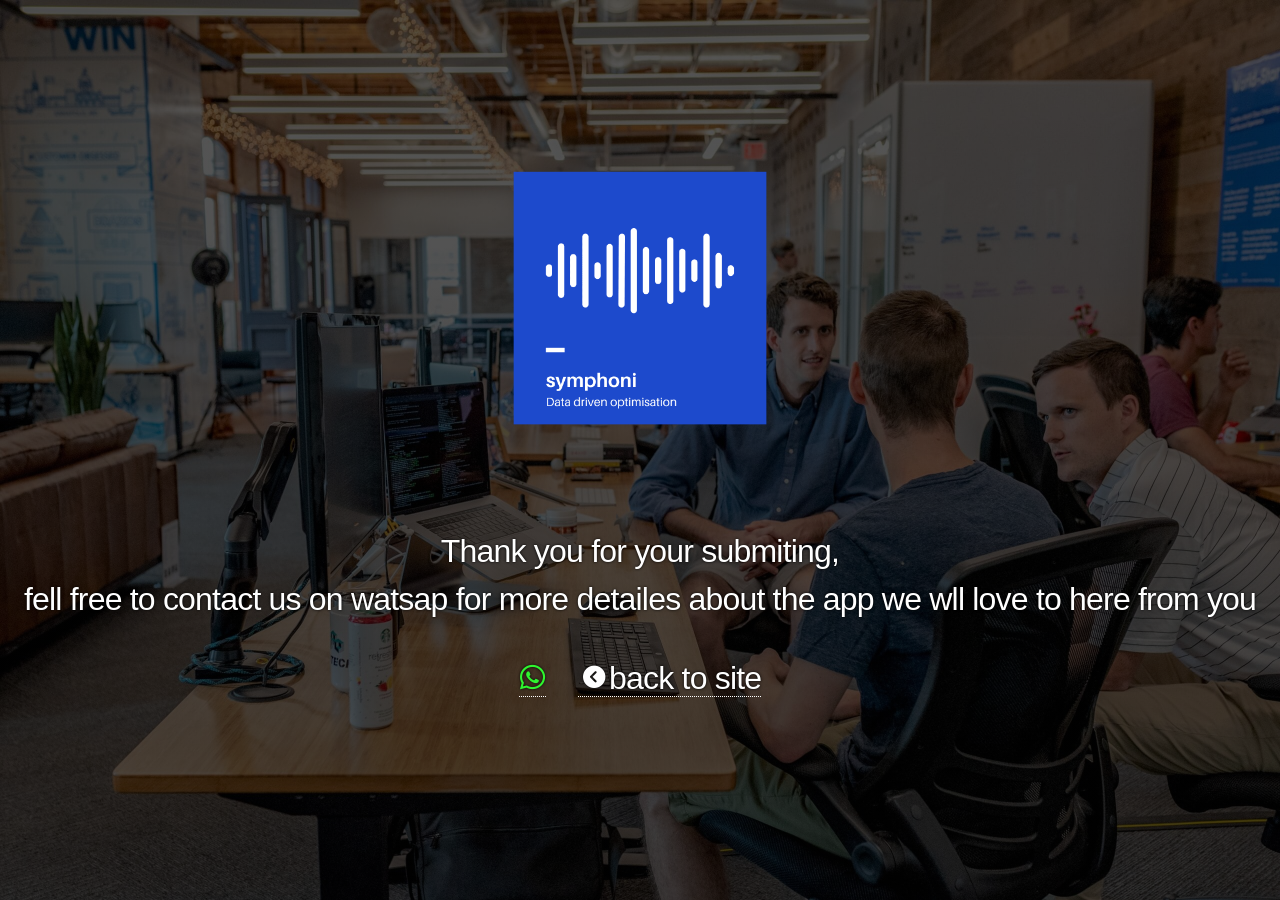
<file: thanks.html>
<!DOCTYPE html>
<html lang="en">
<head>
    <meta charset="UTF-8">
    <meta http-equiv="X-UA-Compatible" content="IE=edge">
    <meta name="viewport" content="width=device-width, initial-scale=1.0">
	<link rel="shortcut icon" href="./images/favicone.jpeg" type="image/x-icon">
    <link rel="stylesheet" href="https://cdnjs.cloudflare.com/ajax/libs/font-awesome/6.2.0/css/all.min.css" integrity="sha512-xh6O/CkQoPOWDdYTDqeRdPCVd1SpvCA9XXcUnZS2FmJNp1coAFzvtCN9BmamE+4aHK8yyUHUSCcJHgXloTyT2A==" crossorigin="anonymous" referrerpolicy="no-referrer" />
    <link rel="stylesheet" href="./assets/css/main.css">
    <link rel="stylesheet" href="./assets/css/wroper.css">
    <title>Document</title>
</head>
<body>
    <div class="mypage">
        <div class="mu">
            <img src="./images/no-bg-logo-img.png" alt="" srcset="">
            <h3>Thank you for your submiting,<br> fell free to contact us on watsap for more detailes about the app we wll love to here from you</h3>
        <div class="oop">
            <h3><a href="https://wa.me/237677606169?text=just went through the symphoni website ill like to learn more" target="_blank"><i class="fa-brands fa-whatsapp "></i></a></h3>
            <h3 class="chev"><a href="./index.html"><i class="fa-solid fa-circle-chevron-left"></i>back to site</a></h3>
        </div>
        </div>
        
    </div>
  

</body>
</html>
</file>
<file: assets/css/wroper.css>
#page-wrapper{
	display: none;
}
#navPanel{
display: none;
}
:root{
	--primary_clr:#1d4acc;
}
body .mypage img{
    margin-top: 5%;
    height: 35%;
    width: 35%;
}
body .mypage{
display: flex;justify-content: center;align-items: center;color: #fff;
}
body .mypage h3{
font-size: 2rem;font-family: Arial, Helvetica, sans-serif;color: #fff;text-shadow:  0 0 3px #000;
}
.oop{
display: flex;gap: 2rem; margin-bottom: 5%;
}


.mypage{
    display: flex;
    justify-content: center;
    align-items: center;
    padding: 2rem;
    width: 100%;
	height: 100vh;
	background: linear-gradient(0deg, rgba(1, 1, 1, 0.7), rgba(0, 0, 0, 0.665)), url(./images/banner-image.jpg);
	background-repeat:no-repeat;
	background-size: cover;
	padding: 12em 0 20em 0;
	text-align: center;
    overflow: hidden;

}
.mypage .mu{
    display: flex;
    flex-direction: column;
    justify-content: center;
    align-items: center;
    gap: 1em;
}
.mypage .mu h3{
    text-align: center;
}
.mypage i{
    color: rgb(47, 245, 47);
    transform: scale(.9);
}
.chev i{
    color: #fff;
    transform: scale(.7);
    }
</file>
<file: assets/css/main.css>
@import url("fontawesome-all.min.css");
@import url("https://fonts.googleapis.com/css?family=Source+Sans+Pro:300,400,300italic,400italic");


:root{
	--primary_clr:#1d4acc;
}
.loader{
display: flex;
justify-content:center;
align-items: center;
flex-direction: column;
height: 100vh;
width: 100vw;
overflow:hidden ;
gap: 2rem;
background-color: var(--primary_clr);
}
.loader h3{
	position: fixed;
	margin-bottom: 7rem;
	color: #fff;
}
.loading{

display: flex;
justify-content:center;
align-items: center;
gap: .4rem;
}

body .loader .loading>span{
display: inline-block;
height: 10px;
width: 8px;
background-color: #fff;
border-bottom-left-radius: 3px;
border-bottom-right-radius: 3px;
border-top-left-radius: 3px;
border-top-right-radius: 3px;
animation: dot 2s infinite;
}
body .loader .loading>span:nth-child(2){
	animation-delay: .3s;
}
body .loader .loading>span:nth-child(3){
	animation-delay: .6s;
}body .loader .loading>span:nth-child(4){
	animation-delay: .9s;
}body .loader .loading>span:nth-child(5){
	animation-delay: 1.2s;
}
@keyframes dot{
	0%{
		height: 10px;
	}
	50%{
		height: 50px;
	}
	100%{
		height: 10px;
	}
}

/*
	Alpha by HTML5 UP
	html5up.net | @ajlkn
	Free for personal and commercial use under the CCA 3.0 license (html5up.net/license)
*/
.mybanner{
	height: 3rem;
	width: 3rem;
	transform:scale(3);
	margin:1em ;

}

i{
	transform:scale(2);
}
/* Reset */

/* Based on meyerweb.com/eric/tools/css/reset (v2.0 | 20110126 | License: public domain) */

	html, body, div, span, applet, object,
	iframe, h1, h2, h3, h4, h5, h6, p, blockquote,
	pre, a, abbr, acronym, address, big, cite,
	code, del, dfn, em, img, ins, kbd, q, s, samp,
	small, strike, strong, sub, sup, tt, var, b,
	u, i, center, dl, dt, dd, ol, ul, li, fieldset,
	form, label, legend, table, caption, tbody,
	tfoot, thead, tr, th, td, article, aside,
	canvas, details, embed, figure, figcaption,
	footer, header, hgroup, menu, nav, output, ruby,
	section, summary, time, mark, audio, video {
		margin: 0;
		padding: 0;
		border: 0;
		font-size: 100%;
		font: inherit;
		vertical-align: baseline;
	}

	article, aside, details, figcaption, figure,
	footer, header, hgroup, menu, nav, section {
		display: block;
	}

	body {
		line-height: 1;
	}

	ol, ul {
		list-style: none;
	}

	blockquote, q {
		quotes: none;
	}

		blockquote:before, blockquote:after, q:before, q:after {
			content: '';
			content: none;
		}

	table {
		border-collapse: collapse;
		border-spacing: 0;
	}

	body {
		-webkit-text-size-adjust: none;
	}

	mark {
		background-color: transparent;
		color: inherit;
	}

	input::-moz-focus-inner {
		border: 0;
		padding: 0;
	}

	input, select, textarea {
		-moz-appearance: none;
		-webkit-appearance: none;
		-ms-appearance: none;
		appearance: none;
	}

/* Basic */

	@-ms-viewport {
		width: device-width;
	}

	body {
		-ms-overflow-style: scrollbar;
	}

	@media screen and (max-width: 480px) {

		html, body {
			min-width: 320px;
		}

		#banner h2{
			display: flex;
			flex-direction: column;
			justify-content: center;
			align-items: center;
			gap:1.5em;
		}

	}

	html {
		box-sizing: border-box;
	}

	*, *:before, *:after {
		box-sizing: inherit;
	}

	body {
		background: #f5f5f5;
	}

	body, input, select, textarea {
		color: #777;
		font-family: "Source Sans Pro", sans-serif;
		font-size: 16pt;
		font-weight: 300;
		line-height: 1.65em;
		letter-spacing: -0.015em;
	}

	a {
		-moz-transition: color 0.2s ease-in-out, border-bottom-color 0.2s ease-in-out;
		-webkit-transition: color 0.2s ease-in-out, border-bottom-color 0.2s ease-in-out;
		-ms-transition: color 0.2s ease-in-out, border-bottom-color 0.2s ease-in-out;
		transition: color 0.2s ease-in-out, border-bottom-color 0.2s ease-in-out;
		border-bottom: dotted 1px;
		color: #e89980;
		text-decoration: none;
	}

		a:hover {
			border-bottom-color: transparent;
		}

	strong, b {
		color: #646464;
		font-weight: 400;
	}

	em, i {
		font-style: italic;
	}

	p {
		margin: 0 0 2em 0;
	}

	h1, h2, h3, h4, h5, h6 {
		color: #646464;
		font-weight: 300;
		line-height: 1em;
		margin: 0 0 0.5em 0;
	}

		h1 a, h2 a, h3 a, h4 a, h5 a, h6 a {
			color: inherit;
			text-decoration: none;
		}

	h2 {
		font-size: 2.25em;
		line-height: 1.5em;
		letter-spacing: -0.035em;
	}

	h3 {
		font-size: 1.75em;
		line-height: 1.5em;
		letter-spacing: -0.025em;
	}

	h4 {
		font-size: 1.1em;
		line-height: 1.5em;
		letter-spacing: 0;
	}

	h5 {
		font-size: 0.9em;
		line-height: 1.5em;
		letter-spacing: 0;
	}

	h6 {
		font-size: 0.7em;
		line-height: 1.5em;
		letter-spacing: 0;
	}

	sub {
		font-size: 0.8em;
		position: relative;
		top: 0.5em;
	}

	sup {
		font-size: 0.8em;
		position: relative;
		top: -0.5em;
	}

	hr {
		border: 0;
		border-bottom: solid 2px #e5e5e5;
		margin: 2em 0;
	}

		hr.major {
			margin: 3em 0;
		}

	blockquote {
		border-left: solid 4px #e5e5e5;
		font-style: italic;
		margin: 0 0 2em 0;
		padding: 0.5em 0 0.5em 2em;
	}

	pre {
		-webkit-overflow-scrolling: touch;
		background: #f8f8f8;
		border-radius: 6px;
		border: solid 1px #e5e5e5;
		font-family: monospace;
		font-size: 0.9em;
		line-height: 1.75em;
		margin: 0 0 2em 0;
		overflow-x: auto;
		padding: 1em 1.5em;
	}

	code {
		background: #f8f8f8;
		border-radius: 6px;
		border: solid 1px #e5e5e5;
		font-family: monospace;
		font-size: 0.9em;
		margin: 0 0.25em;
		padding: 0.25em 0.65em;
	}

	.align-left {
		text-align: left;
	}

	.align-center {
		text-align: center;
	}

	.align-right {
		text-align: right;
	}

/* Row */

	.row {
		display: flex;
		flex-wrap: wrap;
		box-sizing: border-box;
		align-items: stretch;
	}

		.row > * {
			box-sizing: border-box;
		}

		.row.gtr-uniform > * > :last-child {
			margin-bottom: 0;
		}

		.row.aln-left {
			justify-content: flex-start;
		}

		.row.aln-center {
			justify-content: center;
		}

		.row.aln-right {
			justify-content: flex-end;
		}

		.row.aln-top {
			align-items: flex-start;
		}

		.row.aln-middle {
			align-items: center;
		}

		.row.aln-bottom {
			align-items: flex-end;
		}

		.row > .imp {
			order: -1;
		}

		.row > .col-1 {
			width: 8.33333%;
		}

		.row > .off-1 {
			margin-left: 8.33333%;
		}

		.row > .col-2 {
			width: 16.66667%;
		}

		.row > .off-2 {
			margin-left: 16.66667%;
		}

		.row > .col-3 {
			width: 25%;
		}

		.row > .off-3 {
			margin-left: 25%;
		}

		.row > .col-4 {
			width: 33.33333%;
		}

		.row > .off-4 {
			margin-left: 33.33333%;
		}

		.row > .col-5 {
			width: 41.66667%;
		}

		.row > .off-5 {
			margin-left: 41.66667%;
		}

		.row > .col-6 {
			width: 50%;
		}

		.row > .off-6 {
			margin-left: 50%;
		}

		.row > .col-7 {
			width: 58.33333%;
		}

		.row > .off-7 {
			margin-left: 58.33333%;
		}

		.row > .col-8 {
			width: 66.66667%;
		}

		.row > .off-8 {
			margin-left: 66.66667%;
		}

		.row > .col-9 {
			width: 75%;
		}

		.row > .off-9 {
			margin-left: 75%;
		}

		.row > .col-10 {
			width: 83.33333%;
		}

		.row > .off-10 {
			margin-left: 83.33333%;
		}

		.row > .col-11 {
			width: 91.66667%;
		}

		.row > .off-11 {
			margin-left: 91.66667%;
		}

		.row > .col-12 {
			width: 100%;
		}

		.row > .off-12 {
			margin-left: 100%;
		}

		.row.gtr-0 {
			margin-top: 0;
			margin-left: 0em;
		}

			.row.gtr-0 > * {
				padding: 0 0 0 0em;
			}

			.row.gtr-0.gtr-uniform {
				margin-top: 0em;
			}

				.row.gtr-0.gtr-uniform > * {
					padding-top: 0em;
				}

		.row.gtr-25 {
			margin-top: 0;
			margin-left: -0.5em;
		}

			.row.gtr-25 > * {
				padding: 0 0 0 0.5em;
			}

			.row.gtr-25.gtr-uniform {
				margin-top: -0.5em;
			}

				.row.gtr-25.gtr-uniform > * {
					padding-top: 0.5em;
				}

		.row.gtr-50 {
			margin-top: 0;
			margin-left: -1em;
		}

			.row.gtr-50 > * {
				padding: 0 0 0 1em;
			}

			.row.gtr-50.gtr-uniform {
				margin-top: -1em;
			}

				.row.gtr-50.gtr-uniform > * {
					padding-top: 1em;
				}

		.row {
			margin-top: 0;
			margin-left: -2em;
		}

			.row > * {
				padding: 0 0 0 2em;
			}

			.row.gtr-uniform {
				margin-top: -2em;
			}

				.row.gtr-uniform > * {
					padding-top: 2em;
				}

		.row.gtr-150 {
			margin-top: 0;
			margin-left: -3em;
		}

			.row.gtr-150 > * {
				padding: 0 0 0 3em;
			}

			.row.gtr-150.gtr-uniform {
				margin-top: -3em;
			}

				.row.gtr-150.gtr-uniform > * {
					padding-top: 3em;
				}

		.row.gtr-200 {
			margin-top: 0;
			margin-left: -4em;
		}

			.row.gtr-200 > * {
				padding: 0 0 0 4em;
			}

			.row.gtr-200.gtr-uniform {
				margin-top: -4em;
			}

				.row.gtr-200.gtr-uniform > * {
					padding-top: 4em;
				}

		@media screen and (max-width: 1680px) {

			.row {
				display: flex;
				flex-wrap: wrap;
				box-sizing: border-box;
				align-items: stretch;
			}

				.row > * {
					box-sizing: border-box;
				}

				.row.gtr-uniform > * > :last-child {
					margin-bottom: 0;
				}

				.row.aln-left {
					justify-content: flex-start;
				}

				.row.aln-center {
					justify-content: center;
				}

				.row.aln-right {
					justify-content: flex-end;
				}

				.row.aln-top {
					align-items: flex-start;
				}

				.row.aln-middle {
					align-items: center;
				}

				.row.aln-bottom {
					align-items: flex-end;
				}

				.row > .imp-wide {
					order: -1;
				}

				.row > .col-1-wide {
					width: 8.33333%;
				}

				.row > .off-1-wide {
					margin-left: 8.33333%;
				}

				.row > .col-2-wide {
					width: 16.66667%;
				}

				.row > .off-2-wide {
					margin-left: 16.66667%;
				}

				.row > .col-3-wide {
					width: 25%;
				}

				.row > .off-3-wide {
					margin-left: 25%;
				}

				.row > .col-4-wide {
					width: 33.33333%;
				}

				.row > .off-4-wide {
					margin-left: 33.33333%;
				}

				.row > .col-5-wide {
					width: 41.66667%;
				}

				.row > .off-5-wide {
					margin-left: 41.66667%;
				}

				.row > .col-6-wide {
					width: 50%;
				}

				.row > .off-6-wide {
					margin-left: 50%;
				}

				.row > .col-7-wide {
					width: 58.33333%;
				}

				.row > .off-7-wide {
					margin-left: 58.33333%;
				}

				.row > .col-8-wide {
					width: 66.66667%;
				}

				.row > .off-8-wide {
					margin-left: 66.66667%;
				}

				.row > .col-9-wide {
					width: 75%;
				}

				.row > .off-9-wide {
					margin-left: 75%;
				}

				.row > .col-10-wide {
					width: 83.33333%;
				}

				.row > .off-10-wide {
					margin-left: 83.33333%;
				}

				.row > .col-11-wide {
					width: 91.66667%;
				}

				.row > .off-11-wide {
					margin-left: 91.66667%;
				}

				.row > .col-12-wide {
					width: 100%;
				}

				.row > .off-12-wide {
					margin-left: 100%;
				}

				.row.gtr-0 {
					margin-top: 0;
					margin-left: 0em;
				}

					.row.gtr-0 > * {
						padding: 0 0 0 0em;
					}

					.row.gtr-0.gtr-uniform {
						margin-top: 0em;
					}

						.row.gtr-0.gtr-uniform > * {
							padding-top: 0em;
						}

				.row.gtr-25 {
					margin-top: 0;
					margin-left: -0.5em;
				}

					.row.gtr-25 > * {
						padding: 0 0 0 0.5em;
					}

					.row.gtr-25.gtr-uniform {
						margin-top: -0.5em;
					}

						.row.gtr-25.gtr-uniform > * {
							padding-top: 0.5em;
						}

				.row.gtr-50 {
					margin-top: 0;
					margin-left: -1em;
				}

					.row.gtr-50 > * {
						padding: 0 0 0 1em;
					}

					.row.gtr-50.gtr-uniform {
						margin-top: -1em;
					}

						.row.gtr-50.gtr-uniform > * {
							padding-top: 1em;
						}

				.row {
					margin-top: 0;
					margin-left: -2em;
				}

					.row > * {
						padding: 0 0 0 2em;
					}

					.row.gtr-uniform {
						margin-top: -2em;
					}

						.row.gtr-uniform > * {
							padding-top: 2em;
						}

				.row.gtr-150 {
					margin-top: 0;
					margin-left: -3em;
				}

					.row.gtr-150 > * {
						padding: 0 0 0 3em;
					}

					.row.gtr-150.gtr-uniform {
						margin-top: -3em;
					}

						.row.gtr-150.gtr-uniform > * {
							padding-top: 3em;
						}

				.row.gtr-200 {
					margin-top: 0;
					margin-left: -4em;
				}

					.row.gtr-200 > * {
						padding: 0 0 0 4em;
					}

					.row.gtr-200.gtr-uniform {
						margin-top: -4em;
					}

						.row.gtr-200.gtr-uniform > * {
							padding-top: 4em;
						}

		}
		

		@media screen and (max-width: 1280px) {

			.row {
				display: flex;
				flex-wrap: wrap;
				box-sizing: border-box;
				align-items: stretch;
			}

				.row > * {
					box-sizing: border-box;
				}

				.row.gtr-uniform > * > :last-child {
					margin-bottom: 0;
				}

				.row.aln-left {
					justify-content: flex-start;
				}

				.row.aln-center {
					justify-content: center;
				}

				.row.aln-right {
					justify-content: flex-end;
				}

				.row.aln-top {
					align-items: flex-start;
				}

				.row.aln-middle {
					align-items: center;
				}

				.row.aln-bottom {
					align-items: flex-end;
				}

				.row > .imp-normal {
					order: -1;
				}

				.row > .col-1-normal {
					width: 8.33333%;
				}

				.row > .off-1-normal {
					margin-left: 8.33333%;
				}

				.row > .col-2-normal {
					width: 16.66667%;
				}

				.row > .off-2-normal {
					margin-left: 16.66667%;
				}

				.row > .col-3-normal {
					width: 25%;
				}

				.row > .off-3-normal {
					margin-left: 25%;
				}

				.row > .col-4-normal {
					width: 33.33333%;
				}

				.row > .off-4-normal {
					margin-left: 33.33333%;
				}

				.row > .col-5-normal {
					width: 41.66667%;
				}

				.row > .off-5-normal {
					margin-left: 41.66667%;
				}

				.row > .col-6-normal {
					width: 50%;
				}

				.row > .off-6-normal {
					margin-left: 50%;
				}

				.row > .col-7-normal {
					width: 58.33333%;
				}

				.row > .off-7-normal {
					margin-left: 58.33333%;
				}

				.row > .col-8-normal {
					width: 66.66667%;
				}

				.row > .off-8-normal {
					margin-left: 66.66667%;
				}

				.row > .col-9-normal {
					width: 75%;
				}

				.row > .off-9-normal {
					margin-left: 75%;
				}

				.row > .col-10-normal {
					width: 83.33333%;
				}

				.row > .off-10-normal {
					margin-left: 83.33333%;
				}

				.row > .col-11-normal {
					width: 91.66667%;
				}

				.row > .off-11-normal {
					margin-left: 91.66667%;
				}

				.row > .col-12-normal {
					width: 100%;
				}

				.row > .off-12-normal {
					margin-left: 100%;
				}

				.row.gtr-0 {
					margin-top: 0;
					margin-left: 0em;
				}

					.row.gtr-0 > * {
						padding: 0 0 0 0em;
					}

					.row.gtr-0.gtr-uniform {
						margin-top: 0em;
					}

						.row.gtr-0.gtr-uniform > * {
							padding-top: 0em;
						}

				.row.gtr-25 {
					margin-top: 0;
					margin-left: -0.5em;
				}

					.row.gtr-25 > * {
						padding: 0 0 0 0.5em;
					}

					.row.gtr-25.gtr-uniform {
						margin-top: -0.5em;
					}

						.row.gtr-25.gtr-uniform > * {
							padding-top: 0.5em;
						}

				.row.gtr-50 {
					margin-top: 0;
					margin-left: -1em;
				}

					.row.gtr-50 > * {
						padding: 0 0 0 1em;
					}

					.row.gtr-50.gtr-uniform {
						margin-top: -1em;
					}

						.row.gtr-50.gtr-uniform > * {
							padding-top: 1em;
						}

				.row {
					margin-top: 0;
					margin-left: -2em;
				}

					.row > * {
						padding: 0 0 0 2em;
					}

					.row.gtr-uniform {
						margin-top: -2em;
					}

						.row.gtr-uniform > * {
							padding-top: 2em;
						}

				.row.gtr-150 {
					margin-top: 0;
					margin-left: -3em;
				}

					.row.gtr-150 > * {
						padding: 0 0 0 3em;
					}

					.row.gtr-150.gtr-uniform {
						margin-top: -3em;
					}

						.row.gtr-150.gtr-uniform > * {
							padding-top: 3em;
						}

				.row.gtr-200 {
					margin-top: 0;
					margin-left: -4em;
				}

					.row.gtr-200 > * {
						padding: 0 0 0 4em;
					}

					.row.gtr-200.gtr-uniform {
						margin-top: -4em;
					}

						.row.gtr-200.gtr-uniform > * {
							padding-top: 4em;
						}

		}

		@media screen and (max-width: 980px) {

			.row {
				display: flex;
				flex-wrap: wrap;
				box-sizing: border-box;
				align-items: stretch;
			}

				.row > * {
					box-sizing: border-box;
				}

				.row.gtr-uniform > * > :last-child {
					margin-bottom: 0;
				}

				.row.aln-left {
					justify-content: flex-start;
				}

				.row.aln-center {
					justify-content: center;
				}

				.row.aln-right {
					justify-content: flex-end;
				}

				.row.aln-top {
					align-items: flex-start;
				}

				.row.aln-middle {
					align-items: center;
				}

				.row.aln-bottom {
					align-items: flex-end;
				}

				.row > .imp-narrow {
					order: -1;
				}

				.row > .col-1-narrow {
					width: 8.33333%;
				}

				.row > .off-1-narrow {
					margin-left: 8.33333%;
				}

				.row > .col-2-narrow {
					width: 16.66667%;
				}

				.row > .off-2-narrow {
					margin-left: 16.66667%;
				}

				.row > .col-3-narrow {
					width: 25%;
				}

				.row > .off-3-narrow {
					margin-left: 25%;
				}

				.row > .col-4-narrow {
					width: 33.33333%;
				}

				.row > .off-4-narrow {
					margin-left: 33.33333%;
				}

				.row > .col-5-narrow {
					width: 41.66667%;
				}

				.row > .off-5-narrow {
					margin-left: 41.66667%;
				}

				.row > .col-6-narrow {
					width: 50%;
				}

				.row > .off-6-narrow {
					margin-left: 50%;
				}

				.row > .col-7-narrow {
					width: 58.33333%;
				}

				.row > .off-7-narrow {
					margin-left: 58.33333%;
				}

				.row > .col-8-narrow {
					width: 66.66667%;
				}

				.row > .off-8-narrow {
					margin-left: 66.66667%;
				}

				.row > .col-9-narrow {
					width: 75%;
				}

				.row > .off-9-narrow {
					margin-left: 75%;
				}

				.row > .col-10-narrow {
					width: 83.33333%;
				}

				.row > .off-10-narrow {
					margin-left: 83.33333%;
				}

				.row > .col-11-narrow {
					width: 91.66667%;
				}

				.row > .off-11-narrow {
					margin-left: 91.66667%;
				}

				.row > .col-12-narrow {
					width: 100%;
				}

				.row > .off-12-narrow {
					margin-left: 100%;
				}

				.row.gtr-0 {
					margin-top: 0;
					margin-left: 0em;
				}

					.row.gtr-0 > * {
						padding: 0 0 0 0em;
					}

					.row.gtr-0.gtr-uniform {
						margin-top: 0em;
					}

						.row.gtr-0.gtr-uniform > * {
							padding-top: 0em;
						}

				.row.gtr-25 {
					margin-top: 0;
					margin-left: -0.5em;
				}

					.row.gtr-25 > * {
						padding: 0 0 0 0.5em;
					}

					.row.gtr-25.gtr-uniform {
						margin-top: -0.5em;
					}

						.row.gtr-25.gtr-uniform > * {
							padding-top: 0.5em;
						}

				.row.gtr-50 {
					margin-top: 0;
					margin-left: -1em;
				}

					.row.gtr-50 > * {
						padding: 0 0 0 1em;
					}

					.row.gtr-50.gtr-uniform {
						margin-top: -1em;
					}

						.row.gtr-50.gtr-uniform > * {
							padding-top: 1em;
						}

				.row {
					margin-top: 0;
					margin-left: -2em;
				}

					.row > * {
						padding: 0 0 0 2em;
					}

					.row.gtr-uniform {
						margin-top: -2em;
					}

						.row.gtr-uniform > * {
							padding-top: 2em;
						}

				.row.gtr-150 {
					margin-top: 0;
					margin-left: -3em;
				}

					.row.gtr-150 > * {
						padding: 0 0 0 3em;
					}

					.row.gtr-150.gtr-uniform {
						margin-top: -3em;
					}

						.row.gtr-150.gtr-uniform > * {
							padding-top: 3em;
						}

				.row.gtr-200 {
					margin-top: 0;
					margin-left: -4em;
				}

					.row.gtr-200 > * {
						padding: 0 0 0 4em;
					}

					.row.gtr-200.gtr-uniform {
						margin-top: -4em;
					}

						.row.gtr-200.gtr-uniform > * {
							padding-top: 4em;
						}

		}

		@media screen and (max-width: 840px) {

			.row {
				display: flex;
				flex-wrap: wrap;
				box-sizing: border-box;
				align-items: stretch;
			}

				.row > * {
					box-sizing: border-box;
				}

				.row.gtr-uniform > * > :last-child {
					margin-bottom: 0;
				}

				.row.aln-left {
					justify-content: flex-start;
				}

				.row.aln-center {
					justify-content: center;
				}

				.row.aln-right {
					justify-content: flex-end;
				}

				.row.aln-top {
					align-items: flex-start;
				}

				.row.aln-middle {
					align-items: center;
				}

				.row.aln-bottom {
					align-items: flex-end;
				}

				.row > .imp-narrower {
					order: -1;
				}

				.row > .col-1-narrower {
					width: 8.33333%;
				}

				.row > .off-1-narrower {
					margin-left: 8.33333%;
				}

				.row > .col-2-narrower {
					width: 16.66667%;
				}

				.row > .off-2-narrower {
					margin-left: 16.66667%;
				}

				.row > .col-3-narrower {
					width: 25%;
				}

				.row > .off-3-narrower {
					margin-left: 25%;
				}

				.row > .col-4-narrower {
					width: 33.33333%;
				}

				.row > .off-4-narrower {
					margin-left: 33.33333%;
				}

				.row > .col-5-narrower {
					width: 41.66667%;
				}

				.row > .off-5-narrower {
					margin-left: 41.66667%;
				}

				.row > .col-6-narrower {
					width: 50%;
				}

				.row > .off-6-narrower {
					margin-left: 50%;
				}

				.row > .col-7-narrower {
					width: 58.33333%;
				}

				.row > .off-7-narrower {
					margin-left: 58.33333%;
				}

				.row > .col-8-narrower {
					width: 66.66667%;
				}

				.row > .off-8-narrower {
					margin-left: 66.66667%;
				}

				.row > .col-9-narrower {
					width: 75%;
				}

				.row > .off-9-narrower {
					margin-left: 75%;
				}

				.row > .col-10-narrower {
					width: 83.33333%;
				}

				.row > .off-10-narrower {
					margin-left: 83.33333%;
				}

				.row > .col-11-narrower {
					width: 91.66667%;
				}

				.row > .off-11-narrower {
					margin-left: 91.66667%;
				}

				.row > .col-12-narrower {
					width: 100%;
				}

				.row > .off-12-narrower {
					margin-left: 100%;
				}

				.row.gtr-0 {
					margin-top: 0;
					margin-left: 0em;
				}

					.row.gtr-0 > * {
						padding: 0 0 0 0em;
					}

					.row.gtr-0.gtr-uniform {
						margin-top: 0em;
					}

						.row.gtr-0.gtr-uniform > * {
							padding-top: 0em;
						}

				.row.gtr-25 {
					margin-top: 0;
					margin-left: -0.5em;
				}

					.row.gtr-25 > * {
						padding: 0 0 0 0.5em;
					}

					.row.gtr-25.gtr-uniform {
						margin-top: -0.5em;
					}

						.row.gtr-25.gtr-uniform > * {
							padding-top: 0.5em;
						}

				.row.gtr-50 {
					margin-top: 0;
					margin-left: -1em;
				}

					.row.gtr-50 > * {
						padding: 0 0 0 1em;
					}

					.row.gtr-50.gtr-uniform {
						margin-top: -1em;
					}

						.row.gtr-50.gtr-uniform > * {
							padding-top: 1em;
						}

				.row {
					margin-top: 0;
					margin-left: -2em;
				}

					.row > * {
						padding: 0 0 0 2em;
					}

					.row.gtr-uniform {
						margin-top: -2em;
					}

						.row.gtr-uniform > * {
							padding-top: 2em;
						}

				.row.gtr-150 {
					margin-top: 0;
					margin-left: -3em;
				}

					.row.gtr-150 > * {
						padding: 0 0 0 3em;
					}

					.row.gtr-150.gtr-uniform {
						margin-top: -3em;
					}

						.row.gtr-150.gtr-uniform > * {
							padding-top: 3em;
						}

				.row.gtr-200 {
					margin-top: 0;
					margin-left: -4em;
				}

					.row.gtr-200 > * {
						padding: 0 0 0 4em;
					}

					.row.gtr-200.gtr-uniform {
						margin-top: -4em;
					}

						.row.gtr-200.gtr-uniform > * {
							padding-top: 4em;
						}

		}

		@media screen and (max-width: 736px) {

			.row {
				display: flex;
				flex-wrap: wrap;
				box-sizing: border-box;
				align-items: stretch;
			}

				.row > * {
					box-sizing: border-box;
				}

				.row.gtr-uniform > * > :last-child {
					margin-bottom: 0;
				}

				.row.aln-left {
					justify-content: flex-start;
				}

				.row.aln-center {
					justify-content: center;
				}

				.row.aln-right {
					justify-content: flex-end;
				}

				.row.aln-top {
					align-items: flex-start;
				}

				.row.aln-middle {
					align-items: center;
				}

				.row.aln-bottom {
					align-items: flex-end;
				}

				.row > .imp-mobile {
					order: -1;
				}

				.row > .col-1-mobile {
					width: 8.33333%;
				}

				.row > .off-1-mobile {
					margin-left: 8.33333%;
				}

				.row > .col-2-mobile {
					width: 16.66667%;
				}

				.row > .off-2-mobile {
					margin-left: 16.66667%;
				}

				.row > .col-3-mobile {
					width: 25%;
				}

				.row > .off-3-mobile {
					margin-left: 25%;
				}

				.row > .col-4-mobile {
					width: 33.33333%;
				}

				.row > .off-4-mobile {
					margin-left: 33.33333%;
				}

				.row > .col-5-mobile {
					width: 41.66667%;
				}

				.row > .off-5-mobile {
					margin-left: 41.66667%;
				}

				.row > .col-6-mobile {
					width: 50%;
				}

				.row > .off-6-mobile {
					margin-left: 50%;
				}

				.row > .col-7-mobile {
					width: 58.33333%;
				}

				.row > .off-7-mobile {
					margin-left: 58.33333%;
				}

				.row > .col-8-mobile {
					width: 66.66667%;
				}

				.row > .off-8-mobile {
					margin-left: 66.66667%;
				}

				.row > .col-9-mobile {
					width: 75%;
				}

				.row > .off-9-mobile {
					margin-left: 75%;
				}

				.row > .col-10-mobile {
					width: 83.33333%;
				}

				.row > .off-10-mobile {
					margin-left: 83.33333%;
				}

				.row > .col-11-mobile {
					width: 91.66667%;
				}

				.row > .off-11-mobile {
					margin-left: 91.66667%;
				}

				.row > .col-12-mobile {
					width: 100%;
				}

				.row > .off-12-mobile {
					margin-left: 100%;
				}

				.row.gtr-0 {
					margin-top: 0;
					margin-left: 0em;
				}

					.row.gtr-0 > * {
						padding: 0 0 0 0em;
					}

					.row.gtr-0.gtr-uniform {
						margin-top: 0em;
					}

						.row.gtr-0.gtr-uniform > * {
							padding-top: 0em;
						}

				.row.gtr-25 {
					margin-top: 0;
					margin-left: -0.5em;
				}

					.row.gtr-25 > * {
						padding: 0 0 0 0.5em;
					}

					.row.gtr-25.gtr-uniform {
						margin-top: -0.5em;
					}

						.row.gtr-25.gtr-uniform > * {
							padding-top: 0.5em;
						}

				.row.gtr-50 {
					margin-top: 0;
					margin-left: -1em;
				}

					.row.gtr-50 > * {
						padding: 0 0 0 1em;
					}

					.row.gtr-50.gtr-uniform {
						margin-top: -1em;
					}

						.row.gtr-50.gtr-uniform > * {
							padding-top: 1em;
						}

				.row {
					margin-top: 0;
					margin-left: -2em;
				}

					.row > * {
						padding: 0 0 0 2em;
					}

					.row.gtr-uniform {
						margin-top: -2em;
					}

						.row.gtr-uniform > * {
							padding-top: 2em;
						}

				.row.gtr-150 {
					margin-top: 0;
					margin-left: -3em;
				}

					.row.gtr-150 > * {
						padding: 0 0 0 3em;
					}

					.row.gtr-150.gtr-uniform {
						margin-top: -3em;
					}

						.row.gtr-150.gtr-uniform > * {
							padding-top: 3em;
						}

				.row.gtr-200 {
					margin-top: 0;
					margin-left: -4em;
				}

					.row.gtr-200 > * {
						padding: 0 0 0 4em;
					}

					.row.gtr-200.gtr-uniform {
						margin-top: -4em;
					}

						.row.gtr-200.gtr-uniform > * {
							padding-top: 4em;
						}

		}

		@media screen and (max-width: 480px) {

			.row {
				display: flex;
				flex-wrap: wrap;
				box-sizing: border-box;
				align-items: stretch;
			}

				.row > * {
					box-sizing: border-box;
				}

				.row.gtr-uniform > * > :last-child {
					margin-bottom: 0;
				}

				.row.aln-left {
					justify-content: flex-start;
				}

				.row.aln-center {
					justify-content: center;
				}

				.row.aln-right {
					justify-content: flex-end;
				}

				.row.aln-top {
					align-items: flex-start;
				}

				.row.aln-middle {
					align-items: center;
				}

				.row.aln-bottom {
					align-items: flex-end;
				}

				.row > .imp-mobilep {
					order: -1;
				}

				.row > .col-1-mobilep {
					width: 8.33333%;
				}

				.row > .off-1-mobilep {
					margin-left: 8.33333%;
				}

				.row > .col-2-mobilep {
					width: 16.66667%;
				}

				.row > .off-2-mobilep {
					margin-left: 16.66667%;
				}

				.row > .col-3-mobilep {
					width: 25%;
				}

				.row > .off-3-mobilep {
					margin-left: 25%;
				}

				.row > .col-4-mobilep {
					width: 33.33333%;
				}

				.row > .off-4-mobilep {
					margin-left: 33.33333%;
				}

				.row > .col-5-mobilep {
					width: 41.66667%;
				}

				.row > .off-5-mobilep {
					margin-left: 41.66667%;
				}

				.row > .col-6-mobilep {
					width: 50%;
				}

				.row > .off-6-mobilep {
					margin-left: 50%;
				}

				.row > .col-7-mobilep {
					width: 58.33333%;
				}

				.row > .off-7-mobilep {
					margin-left: 58.33333%;
				}

				.row > .col-8-mobilep {
					width: 66.66667%;
				}

				.row > .off-8-mobilep {
					margin-left: 66.66667%;
				}

				.row > .col-9-mobilep {
					width: 75%;
				}

				.row > .off-9-mobilep {
					margin-left: 75%;
				}

				.row > .col-10-mobilep {
					width: 83.33333%;
				}

				.row > .off-10-mobilep {
					margin-left: 83.33333%;
				}

				.row > .col-11-mobilep {
					width: 91.66667%;
				}

				.row > .off-11-mobilep {
					margin-left: 91.66667%;
				}

				.row > .col-12-mobilep {
					width: 100%;
				}

				.row > .off-12-mobilep {
					margin-left: 100%;
				}

				.row.gtr-0 {
					margin-top: 0;
					margin-left: 0em;
				}

					.row.gtr-0 > * {
						padding: 0 0 0 0em;
					}

					.row.gtr-0.gtr-uniform {
						margin-top: 0em;
					}

						.row.gtr-0.gtr-uniform > * {
							padding-top: 0em;
						}

				.row.gtr-25 {
					margin-top: 0;
					margin-left: -0.5em;
				}

					.row.gtr-25 > * {
						padding: 0 0 0 0.5em;
					}

					.row.gtr-25.gtr-uniform {
						margin-top: -0.5em;
					}

						.row.gtr-25.gtr-uniform > * {
							padding-top: 0.5em;
						}

				.row.gtr-50 {
					margin-top: 0;
					margin-left: -1em;
				}

					.row.gtr-50 > * {
						padding: 0 0 0 1em;
					}

					.row.gtr-50.gtr-uniform {
						margin-top: -1em;
					}

						.row.gtr-50.gtr-uniform > * {
							padding-top: 1em;
						}

				.row {
					margin-top: 0;
					margin-left: -2em;
				}

					.row > * {
						padding: 0 0 0 2em;
					}

					.row.gtr-uniform {
						margin-top: -2em;
					}

						.row.gtr-uniform > * {
							padding-top: 2em;
						}

				.row.gtr-150 {
					margin-top: 0;
					margin-left: -3em;
				}

					.row.gtr-150 > * {
						padding: 0 0 0 3em;
					}

					.row.gtr-150.gtr-uniform {
						margin-top: -3em;
					}

						.row.gtr-150.gtr-uniform > * {
							padding-top: 3em;
						}

				.row.gtr-200 {
					margin-top: 0;
					margin-left: -4em;
				}

					.row.gtr-200 > * {
						padding: 0 0 0 4em;
					}

					.row.gtr-200.gtr-uniform {
						margin-top: -4em;
					}

						.row.gtr-200.gtr-uniform > * {
							padding-top: 4em;
						}

		}

/* Container */

	.container {
		margin: 0 auto;
		max-width: calc(100% - 5em);
		width: 60em;
	}

		.container.xsmall {
			width: 15em;
		}

		.container.small {
			width: 30em;
		}

		.container.medium {
			width: 45em;
		}

		.container.large {
			width: 75em;
		}

		.container.xlarge {
			width: 90em;
		}

		.container.max {
			width: 100%;
		}

		@media screen and (max-width: 840px) {

			.container {
				width: 100% !important;
			}

		}

		@media screen and (max-width: 736px) {

			.container {
				max-width: 100%;
			}

		}

/* Section/Article */

	section.special, article.special {
		text-align: center;
	}

	header p {
		color: #999;
		position: relative;
		margin: 0 0 1.5em 0;
		font-style: italic;
	}

	header h2 + p {
		font-size: 1.25em;
		margin-top: -1em;
		line-height: 1.5em;
	}

	header h3 + p {
		font-size: 1.1em;
		margin-top: -0.85em;
		line-height: 1.5em;
	}

	header h4 + p,
	header h5 + p,
	header h6 + p {
		font-size: 0.8em;
		margin-top: -0.5em;
		line-height: 1.5em;
	}

	header.major {
		padding: 1em 0;
		text-align: center;
	}

		header.major h2 {
			margin: 0;
		}

		header.major p {
			display: inline-block;
			border-top: solid 2px #e5e5e5;
			color: #777;
			margin: 1.5em 0 0 0;
			padding: 1.5em 0 0 0;
			font-style: normal;
		}

/* Form */

	form {
		margin: 0 0 2em 0;
	}

	label {
		color: #646464;
		display: block;
		font-size: 0.9em;
		font-weight: 300;
		margin: 0 0 1em 0;
	}

	input[type="text"],
	input[type="password"],
	input[type="email"],
	select,
	textarea {
		-moz-appearance: none;
		-webkit-appearance: none;
		-ms-appearance: none;
		appearance: none;
		background-color: #f8f8f8;
		border-radius: 6px;
		border: solid 1px #e5e5e5;
		color: inherit;
		display: block;
		outline: 0;
		padding: 0 1em;
		text-decoration: none;
		width: 100%;
	}

		input[type="text"]:invalid,
		input[type="password"]:invalid,
		input[type="email"]:invalid,
		select:invalid,
		textarea:invalid {
			box-shadow: none;
		}

		input[type="text"]:focus,
		input[type="password"]:focus,
		input[type="email"]:focus,
		select:focus,
		textarea:focus {
			border-color: #e89980;
			box-shadow: 0 0 0 2px #e89980;
		}

	select {
		background-image: url("data:image/svg+xml;charset=utf8,%3Csvg xmlns='http://www.w3.org/2000/svg' width='40' height='40' preserveAspectRatio='none' viewBox='0 0 40 40'%3E%3Cpath d='M9.4,12.3l10.4,10.4l10.4-10.4c0.2-0.2,0.5-0.4,0.9-0.4c0.3,0,0.6,0.1,0.9,0.4l3.3,3.3c0.2,0.2,0.4,0.5,0.4,0.9 c0,0.4-0.1,0.6-0.4,0.9L20.7,31.9c-0.2,0.2-0.5,0.4-0.9,0.4c-0.3,0-0.6-0.1-0.9-0.4L4.3,17.3c-0.2-0.2-0.4-0.5-0.4-0.9 c0-0.4,0.1-0.6,0.4-0.9l3.3-3.3c0.2-0.2,0.5-0.4,0.9-0.4S9.1,12.1,9.4,12.3z' fill='%23e5e5e5' /%3E%3C/svg%3E");
		background-size: 1.25em;
		background-repeat: no-repeat;
		background-position: calc(100% - 1em) center;
		height: 3em;
		padding-right: 3em;
		text-overflow: ellipsis;
	}

		select option {
			color: #777;
			background-color: #f5f5f5;
		}

		select:focus::-ms-value {
			background-color: transparent;
		}

		select::-ms-expand {
			display: none;
		}

	input[type="text"],
	input[type="password"],
	input[type="email"],
	select {
		height: 3em;
	}

	textarea {
		padding: 0.75em 1em;
	}

	input[type="checkbox"],
	input[type="radio"] {
		-moz-appearance: none;
		-webkit-appearance: none;
		-ms-appearance: none;
		appearance: none;
		display: block;
		float: left;
		margin-right: -2em;
		opacity: 0;
		width: 1em;
		z-index: -1;
	}

		input[type="checkbox"] + label,
		input[type="radio"] + label {
			text-decoration: none;
			color: #777;
			cursor: pointer;
			display: inline-block;
			font-size: 1em;
			font-weight: 300;
			padding-left: 2.55em;
			padding-right: 0.75em;
			position: relative;
		}

			input[type="checkbox"] + label:before,
			input[type="radio"] + label:before {
				-moz-osx-font-smoothing: grayscale;
				-webkit-font-smoothing: antialiased;
				display: inline-block;
				font-style: normal;
				font-variant: normal;
				text-rendering: auto;
				line-height: 1;
				text-transform: none !important;
				font-family: 'Font Awesome 5 Free';
				font-weight: 900;
			}

			input[type="checkbox"] + label:before,
			input[type="radio"] + label:before {
				background: #f8f8f8;
				border-radius: 6px;
				border: solid 1px #e5e5e5;
				content: '';
				display: inline-block;
				font-size: 0.8em;
				height: 2.25em;
				left: 0;
				line-height: 2.25em;
				position: absolute;
				text-align: center;
				top: 0;
				width: 2.25em;
			}

		input[type="checkbox"]:checked + label:before,
		input[type="radio"]:checked + label:before {
			background: #666;
			border-color: #666;
			color: #ffffff;
			content: '\f00c';
		}

		input[type="checkbox"]:focus + label:before,
		input[type="radio"]:focus + label:before {
			border-color: #e89980;
			box-shadow: 0 0 0 1px #e89980;
		}

	input[type="checkbox"] + label:before {
		border-radius: 6px;
	}

	input[type="radio"] + label:before {
		border-radius: 100%;
	}

	::-webkit-input-placeholder {
		color: #999 !important;
		opacity: 1.0;
	}

	:-moz-placeholder {
		color: #999 !important;
		opacity: 1.0;
	}

	::-moz-placeholder {
		color: #999 !important;
		opacity: 1.0;
	}

	:-ms-input-placeholder {
		color: #999 !important;
		opacity: 1.0;
	}

/* Box */

	.box {
		background: #fff;
		border-radius: 6px;
		box-shadow: 0 2px 0 0 #e5e5e5;
		margin: 0 0 2em 0;
		padding: 3em;
	}

		.box > :last-child {
			margin-bottom: 0;
		}

		.box.alt {
			background: none !important;
			border-radius: 0 !important;
			box-shadow: none !important;
			margin: 0 0 2em 0;
			padding: 0 !important;
		}

		.box.features .features-row {
			border-top: solid 2px #e5e5e5;
			position: relative;
		}

			.box.features .features-row:after {
				clear: both;
				content: '';
				display: block;
			}

			.box.features .features-row section {
				float: left;
				padding: 3em;
				width: 50%;
			}

				.box.features .features-row section :last-child {
					margin-bottom: 0;
				}

				.box.features .features-row section:nth-child(2n) {
					padding-right: 0;
				}

					.box.features .features-row section:nth-child(2n):before {
						background: #e5e5e5;
						content: '';
						display: block;
						height: 100%;
						margin-left: -3em;
						position: absolute;
						top: 0;
						width: 2px;
					}

				.box.features .features-row section:nth-child(2n-1) {
					padding-left: 0;
				}

			.box.features .features-row:first-child {
				border-top: 0;
			}

				.box.features .features-row:first-child section {
					padding-top: 0;
				}

			.box.features .features-row:last-child {
				padding-bottom: 0;
			}

				.box.features .features-row:last-child section {
					padding-bottom: 0;
				}

		.box.special {
			text-align: center;
		}

		.box .image.featured {
			border-radius: 0;
			display: block;
			margin: 3em 0 3em -3em;
			position: relative;
			width: calc(100% + 6em);
		}

			.box .image.featured img {
				border-radius: 0;
				display: block;
				width: 100%;
			}

			.box .image.featured:first-child {
				border-radius: 6px 6px 0 0;
				margin-bottom: 3em;
				margin-top: -3em;
			}

				.box .image.featured:first-child img {
					border-radius: 6px 6px 0 0;
				}

			.box .image.featured:last-child {
				border-radius: 0 0 6px 6px;
				margin-bottom: -3em;
				margin-top: 3em;
			}

				.box .image.featured:last-child img {
					border-radius: 0 0 6px 6px;
				}

/* Icon */

	.icon {
		text-decoration: none;
		border-bottom: none;
		position: relative;
	}

		.icon:before {
			-moz-osx-font-smoothing: grayscale;
			-webkit-font-smoothing: antialiased;
			display: inline-block;
			font-style: normal;
			font-variant: normal;
			text-rendering: auto;
			line-height: 1;
			text-transform: none !important;
			font-family: 'Font Awesome 5 Free';
			font-weight: 400;
		}

		.icon > .label {
			display: none;
		}

		.icon:before {
			line-height: inherit;
		}

		.icon.solid:before {
			font-weight: 900;
		}

		.icon.brands:before {
			font-family: 'Font Awesome 5 Brands';
		}

		.icon.major {
			background: #666;
			border-radius: 100%;
			color: #ffffff;
			cursor: default;
			display: inline-block;
			height: 5.5em;
			line-height: 5.5em;
			margin: 0 0 2em 0;
			width: 5.5em;
		}

			.icon.major:before {
				font-size: 2.5em;
			}

			.icon.major.accent1 {
				background: #666;
				color: #ffffff;
			}

			.icon.major.accent2 {
				background: #e89980;
				color: #ffffff;
			}

			.icon.major.accent3 {
				background: #7fcdb8;
				color: #ffffff;
			}

			.icon.major.accent4 {
				background: #90b0ba;
				color: #ffffff;
			}

			.icon.major.accent5 {
				background: #e5cb95;
				color: #ffffff;
			}

/* Image */

	.image {
		border-radius: 6px;
		border: 0;
		display: inline-block;
		position: relative;
	}

		.image img {
			border-radius: 6px;
			display: block;
		}

		.image.left {
			float: left;
			padding: 0 1.5em 1em 0;
			top: 0.25em;
		}

		.image.right {
			float: right;
			padding: 0 0 1em 1.5em;
			top: 0.25em;
		}

		.image.fit {
			display: block;
			margin: 0 0 2em 0;
			width: 100%;
		}

			.image.fit img {
				display: block;
				width: 100%;
			}

/* List */

	ol {
		list-style: decimal;
		margin: 0 0 2em 0;
		padding-left: 1.25em;
	}

		ol li {
			padding-left: 0.25em;
		}

	ul {
		list-style: disc;
		margin: 0 0 2em 0;
		padding-left: 1em;
	}

		ul li {
			padding-left: 0.5em;
		}

		ul.alt {
			list-style: none;
			padding-left: 0;
		}

			ul.alt li {
				border-top: solid 1px #e5e5e5;
				padding: 0.5em 0;
			}

				ul.alt li:first-child {
					border-top: 0;
					padding-top: 0;
				}

		ul.icons {
			cursor: default;
			list-style: none;
			padding-left: 0;
		}

			ul.icons li {
				display: inline-block;
				padding: 0 1.25em 0 0;
			}

				ul.icons li:last-child {
					padding-right: 0;
				}

				ul.icons li .icon {
					color: inherit;
				}

					ul.icons li .icon:before {
						font-size: 1.75em;
					}

	dl {
		margin: 0 0 2em 0;
	}

/* Actions */

	ul.actions {
		display: -moz-flex;
		display: -webkit-flex;
		display: -ms-flex;
		display: flex;
		cursor: default;
		list-style: none;
		margin-left: -1em;
		padding-left: 0;
	}

		ul.actions li {
			padding: 0 0 0 1em;
			vertical-align: middle;
		}

		ul.actions.special {
			-moz-justify-content: center;
			-webkit-justify-content: center;
			-ms-justify-content: center;
			justify-content: center;
			width: 100%;
			margin-left: 0;
		}

			ul.actions.special li:first-child {
				padding-left: 0;
			}

		ul.actions.stacked {
			-moz-flex-direction: column;
			-webkit-flex-direction: column;
			-ms-flex-direction: column;
			flex-direction: column;
			margin-left: 0;
		}

			ul.actions.stacked li {
				padding: 1.3em 0 0 0;
			}

				ul.actions.stacked li:first-child {
					padding-top: 0;
				}

		ul.actions.fit {
			width: calc(100% + 1em);
		}

			ul.actions.fit li {
				-moz-flex-grow: 1;
				-webkit-flex-grow: 1;
				-ms-flex-grow: 1;
				flex-grow: 1;
				-moz-flex-shrink: 1;
				-webkit-flex-shrink: 1;
				-ms-flex-shrink: 1;
				flex-shrink: 1;
				width: 100%;
			}

				ul.actions.fit li > * {
					width: 100%;
				}

			ul.actions.fit.stacked {
				width: 100%;
			}

		@media screen and (max-width: 480px) {

			ul.actions:not(.fixed) {
				-moz-flex-direction: column;
				-webkit-flex-direction: column;
				-ms-flex-direction: column;
				flex-direction: column;
				margin-left: 0;
				width: 100% !important;
			}

				ul.actions:not(.fixed) li {
					-moz-flex-grow: 1;
					-webkit-flex-grow: 1;
					-ms-flex-grow: 1;
					flex-grow: 1;
					-moz-flex-shrink: 1;
					-webkit-flex-shrink: 1;
					-ms-flex-shrink: 1;
					flex-shrink: 1;
					padding: 1em 0 0 0;
					text-align: center;
					width: 100%;
				}

					ul.actions:not(.fixed) li > * {
						width: 100%;
					}

					ul.actions:not(.fixed) li:first-child {
						padding-top: 0;
					}

					ul.actions:not(.fixed) li input[type="submit"],
					ul.actions:not(.fixed) li input[type="reset"],
					ul.actions:not(.fixed) li input[type="button"],
					ul.actions:not(.fixed) li button,
					ul.actions:not(.fixed) li .button {
						width: 100%;
					}

						ul.actions:not(.fixed) li input[type="submit"].icon:before,
						ul.actions:not(.fixed) li input[type="reset"].icon:before,
						ul.actions:not(.fixed) li input[type="button"].icon:before,
						ul.actions:not(.fixed) li button.icon:before,
						ul.actions:not(.fixed) li .button.icon:before {
							margin-left: -0.5em;
						}

		}

/* Table */

	.table-wrapper {
		-webkit-overflow-scrolling: touch;
		overflow-x: auto;
	}

	table {
		margin: 0 0 2em 0;
		width: 100%;
	}

		table tbody tr {
			border: solid 1px #e5e5e5;
			border-left: 0;
			border-right: 0;
		}

			table tbody tr:nth-child(2n + 1) {
				background-color: #f8f8f8;
			}

		table td {
			padding: 0.75em 0.75em;
		}

		table th {
			color: #646464;
			font-size: 0.9em;
			font-weight: 300;
			padding: 0 0.75em 0.75em 0.75em;
			text-align: left;
		}

		table thead {
			border-bottom: solid 2px #e5e5e5;
		}

		table tfoot {
			border-top: solid 2px #e5e5e5;
		}

		table.alt {
			border-collapse: separate;
		}

			table.alt tbody tr td {
				border: solid 1px #e5e5e5;
				border-left-width: 0;
				border-top-width: 0;
			}

				table.alt tbody tr td:first-child {
					border-left-width: 1px;
				}

			table.alt tbody tr:first-child td {
				border-top-width: 1px;
			}

			table.alt thead {
				border-bottom: 0;
			}

			table.alt tfoot {
				border-top: 0;
			}

/* Button */

	input[type="submit"],
	input[type="reset"],
	input[type="button"],
	.button {
		-moz-appearance: none;
		-webkit-appearance: none;
		-ms-appearance: none;
		appearance: none;
		-moz-transition: background-color 0.2s ease-in-out, color 0.2s ease-in-out;
		-webkit-transition: background-color 0.2s ease-in-out, color 0.2s ease-in-out;
		-ms-transition: background-color 0.2s ease-in-out, color 0.2s ease-in-out;
		transition: background-color 0.2s ease-in-out, color 0.2s ease-in-out;
		background-color: #666;
		border-radius: 6px;
		border: 0;
		color: #ffffff;
		cursor: pointer;
		display: inline-block;
		font-weight: 400;
		height: 3em;
		line-height: 3em;
		padding: 0 2em;
		text-align: center;
		text-decoration: none;
		white-space: nowrap;
	}

		input[type="submit"]:hover,
		input[type="reset"]:hover,
		input[type="button"]:hover,
		.button:hover {
			background-color: #737373;
		}

		input[type="submit"]:active,
		input[type="reset"]:active,
		input[type="button"]:active,
		.button:active {
			background-color: #595959;
		}

		input[type="submit"].icon,
		input[type="reset"].icon,
		input[type="button"].icon,
		.button.icon {
			padding-left: 1.35em;
		}

			input[type="submit"].icon:before,
			input[type="reset"].icon:before,
			input[type="button"].icon:before,
			.button.icon:before {
				margin-right: 0.5em;
			}

		input[type="submit"].fit,
		input[type="reset"].fit,
		input[type="button"].fit,
		.button.fit {
			width: 100%;
		}

		input[type="submit"].small,
		input[type="reset"].small,
		input[type="button"].small,
		.button.small {
			font-size: 0.8em;
			height: 2.7em;
			line-height: 2.7em;
		}

		input[type="submit"].large,
		input[type="reset"].large,
		input[type="button"].large,
		.button.large {
			font-size: 1.25em;
			height: 2.7em;
			line-height: 2.7em;
		}

		input[type="submit"].alt,
		input[type="reset"].alt,
		input[type="button"].alt,
		.button.alt {
			background-color: transparent;
			box-shadow: inset 0 0 0 2px #e5e5e5;
			color: #777;
		}

			input[type="submit"].alt:hover,
			input[type="reset"].alt:hover,
			input[type="button"].alt:hover,
			.button.alt:hover {
				background-color: #f8f8f8;
			}

			input[type="submit"].alt:active,
			input[type="reset"].alt:active,
			input[type="button"].alt:active,
			.button.alt:active {
				background-color: #f0f0f0;
			}

			input[type="submit"].alt.icon:before,
			input[type="reset"].alt.icon:before,
			input[type="button"].alt.icon:before,
			.button.alt.icon:before {
				color: #999;
			}

		input[type="submit"].primary,
		input[type="reset"].primary,
		input[type="button"].primary,
		.button.primary {
			background-color: #e89980;
			color: #ffffff !important;
		}

			input[type="submit"].primary:hover,
			input[type="reset"].primary:hover,
			input[type="button"].primary:hover,
			.button.primary:hover {
				background-color: #ecaa96;
			}

			input[type="submit"].primary:active,
			input[type="reset"].primary:active,
			input[type="button"].primary:active,
			.button.primary:active {
				background-color: #e4886a;
			}

		input[type="submit"].disabled, input[type="submit"]:disabled,
		input[type="reset"].disabled,
		input[type="reset"]:disabled,
		input[type="button"].disabled,
		input[type="button"]:disabled,
		.button.disabled,
		.button:disabled {
			background-color: #777 !important;
			box-shadow: inset 0 -0.15em 0 0 rgba(0, 0, 0, 0.15);
			color: #f5f5f5 !important;
			cursor: default;
			opacity: 0.25;
		}

/* Header */

	#page-wrapper {
		padding-top: 3em;
	}

	body.landing #page-wrapper {
		padding-top: 0;
	}

	@-moz-keyframes reveal-header {
		0% {
			top: -5em;
		}

		100% {
			top: 0;
		}
	}

	@-webkit-keyframes reveal-header {
		0% {
			top: -5em;
		}

		100% {
			top: 0;
		}
	}

	@-ms-keyframes reveal-header {
		0% {
			top: -5em;
		}

		100% {
			top: 0;
		}
	}

	@keyframes reveal-header {
		0% {
			top: -5em;
		}

		100% {
			top: 0;
		}
	}

	#header {
		background: #444;
		color: #bbb;
		cursor: default;
		height: 3.25em;
		left: 0;
		line-height: 3.25em;
		position: fixed;
		top: 0;
		width: 100%;
		z-index: 10000;
	}

		#header h1 {
			color: inherit;
			height: inherit;
			left: 1.25em;
			line-height: inherit;
			margin: 0;
			padding: 0;
			position: absolute;
			top: 0;
		}

			#header h1 a {
				color: #fff;
				font-weight: 400;
				border: 0;
			}

		#header nav {
			height: inherit;
			line-height: inherit;
			position: absolute;
			right: 0.75em;
			top: 0;
			vertical-align: middle;
		}

			#header nav > ul {
				list-style: none;
				margin: 0;
				padding-left: 0;
			}

				#header nav > ul > li {
					display: inline-block;
					padding-left: 0;
				}

					#header nav > ul > li > ul {
						display: none;
					}

					#header nav > ul > li a {
						display: inline-block;
						height: 2em;
						line-height: 1.95em;
						padding: 0 1em;
						border-radius: 6px;
					}

					#header nav > ul > li a:not(.button) {
						color: #fff;
						display: inline-block;
						text-decoration: none;
						border: 0;
					}

						#header nav > ul > li a:not(.button).icon:before {
							color: #999;
							margin-right: 0.5em;
						}

					#header nav > ul > li:first-child {
						margin-left: 0;
					}

					#header nav > ul > li.active a:not(.button) {
						background-color: rgba(153, 153, 153, 0.25);
					}

					#header nav > ul > li .button {
						margin: 0 0 0 0.5em;
						position: relative;
					}

		#header input[type="submit"],
		#header input[type="reset"],
		#header input[type="button"],
		#header .button {
			background-color: transparent;
			box-shadow: inset 0 0 0 2px #999;
			color: #fff;
		}

			#header input[type="submit"]:hover,
			#header input[type="reset"]:hover,
			#header input[type="button"]:hover,
			#header .button:hover {
				background-color: rgba(153, 153, 153, 0.25);
			}

			#header input[type="submit"]:active,
			#header input[type="reset"]:active,
			#header input[type="button"]:active,
			#header .button:active {
				background-color: rgba(153, 153, 153, 0.5);
			}

		#header .container {
			position: relative;
		}

			#header .container h1 {
				left: 0;
			}

			#header .container nav {
				right: 0;
			}

		#header.reveal {
			-moz-animation: reveal-header 0.5s;
			-webkit-animation: reveal-header 0.5s;
			-ms-animation: reveal-header 0.5s;
			animation: reveal-header 0.5s;
		}

		#header.alt {
			-moz-animation: none;
			-webkit-animation: none;
			-ms-animation: none;
			animation: none;
			background: none;
			color: rgba(255, 255, 255, 0.75);
			position: absolute;
		}

			#header.alt nav > ul > li a:not(.button).icon:before {
				color: rgba(255, 255, 255, 0.75);
			}

			#header.alt nav > ul > li.active a:not(.button) {
				background-color: rgba(255, 255, 255, 0.2);
			}

			#header.alt input[type="submit"],
			#header.alt input[type="reset"],
			#header.alt input[type="button"],
			#header.alt .button {
				box-shadow: inset 0 0 0 2px rgba(255, 255, 255, 0.5);
			}

				#header.alt input[type="submit"]:hover,
				#header.alt input[type="reset"]:hover,
				#header.alt input[type="button"]:hover,
				#header.alt .button:hover {
					background-color: rgba(255, 255, 255, 0.1);
				}

				#header.alt input[type="submit"]:active,
				#header.alt input[type="reset"]:active,
				#header.alt input[type="button"]:active,
				#header.alt .button:active {
					background-color: rgba(255, 255, 255, 0.2);
				}

	.dropotron {
		background: #fff;
		border-radius: 6px;
		box-shadow: 0 2px 0 0 rgba(0, 0, 0, 0.065), inset 0 -1px 0 0 #fff, inset 0 0 0 1px rgba(229, 229, 229, 0.5);
		list-style: none;
		margin: calc(-0.5em + 1px) 0 0 1px;
		padding: 0.5em 0;
		width: 11em;
	}

		.dropotron li {
			padding: 0;
		}

			.dropotron li a, .dropotron li span {
				-moz-transition: none;
				-webkit-transition: none;
				-ms-transition: none;
				transition: none;
				border: 0;
				border-top: solid 1px #f2f2f2;
				color: inherit;
				display: block;
				padding: 0.15em 1em;
			}

			.dropotron li:first-child > a, .dropotron li:first-child > span {
				border-top: 0;
			}

			.dropotron li.active > a, .dropotron li.active > span, .dropotron li:hover > a, .dropotron li:hover > span {
				background: #e89980;
				color: #ffffff;
			}

		.dropotron.level-0 {
			font-size: 0.9em;
			margin: 1em 0 0 0;
		}

			.dropotron.level-0:before {
				-moz-transform: rotate(45deg);
				-webkit-transform: rotate(45deg);
				-ms-transform: rotate(45deg);
				transform: rotate(45deg);
				background: #fff;
				border: solid 1px rgba(229, 229, 229, 0.5);
				border-bottom: 0;
				border-right: 0;
				box-shadow: -0.25em -0.125em 0.125em 0 rgba(0, 0, 0, 0.015);
				content: '';
				display: block;
				height: 0.75em;
				position: absolute;
				right: 1.25em;
				top: -0.375em;
				width: 0.75em;
				z-index: 0;
			}

/* Banner */

	#banner {
	width: 100%;
	height: 100vh;
	background: linear-gradient(0deg, rgba(1, 1, 1, 0.7), rgba(0, 0, 0, 0.665)), url(./images/banner-image.jpg);
	background-repeat:no-repeat;
	background-size: cover;
	color: #fff;
	padding: 12em 0 20em 0;
	text-align: center;
	}

		#banner :last-child {
			margin-bottom: 0;
		}

		#banner h2, #banner h3, #banner h4, #banner h5, #banner h6 {
			color: #fff;
		}

		#banner h2 {
			font-size: 3.5em;
			line-height: 1em;
			margin: 0 0 0.5em 0;
			padding: 0;
			margin-bottom: 1.5em;
		}

		#banner p {
			font-size: 1.25em;
			margin-bottom: 1.75em;
		}

		#banner input[type="submit"],
		#banner input[type="reset"],
		#banner input[type="button"],
		#banner .button {
			background-color: transparent;
			box-shadow: inset 0 0 0 2px rgba(255, 255, 255, 0.5);
			color: #fff;
			min-width: 12em;
		}

			#banner input[type="submit"]:hover,
			#banner input[type="reset"]:hover,
			#banner input[type="button"]:hover,
			#banner .button:hover {
				background-color: rgba(255, 255, 255, 0.1);
			}

			#banner input[type="submit"]:active,
			#banner input[type="reset"]:active,
			#banner input[type="button"]:active,
			#banner .button:active {
				background-color: rgba(255, 255, 255, 0.2);
			}

			#banner input[type="submit"].primary,
			#banner input[type="reset"].primary,
			#banner input[type="button"].primary,
			#banner .button.primary {
				background: #fff;
				color: #666 !important;
			}

/* Main */

	#main {
		padding: 4em 0;
	}

		#main > header {
			text-align: center;
			margin: 0 0 3em 0;
		}

			#main > header h2 {
				font-size: 2.75em;
				margin: 0;
			}

			#main > header p {
				border-top: solid 2px #e5e5e5;
				color: #777;
				display: inline-block;
				font-style: normal;
				margin: 1em 0 0 0;
				padding: 1em 0 1.25em 0;
			}

	body.landing #main {
		margin-top: -14em;
	}

/* Footer */

	#footer {
		background: #f0f0f0;
		padding: 4em 0 6em 0;
		text-align: center;
	}

		#footer .icons a {
			-moz-transition: opacity 0.2s ease-in-out;
			-webkit-transition: opacity 0.2s ease-in-out;
			-ms-transition: opacity 0.2s ease-in-out;
			transition: opacity 0.2s ease-in-out;
			opacity: 0.35;
		}

			#footer .icons a:hover {
				opacity: 0.75;
			}

		#footer .copyright {
			color: #999;
			font-size: 0.9em;
			line-height: 1em;
			margin: 2em 0 0 0;
			padding: 0;
			text-align: center;
		}

			#footer .copyright a {
				color: inherit;
			}

			#footer .copyright li {
				border-left: solid 1px #dddddd;
				display: inline-block;
				list-style: none;
				margin-left: 1em;
				padding-left: 1em;
			}

				#footer .copyright li:first-child {
					border-left: 0;
					margin-left: 0;
					padding-left: 0;
				}

/* CTA */

	#cta {
		background: #1d4acc;
		color: #f9e6df;
		padding: 3.5em 0 4em 0;
		text-align: center;
	}

		#cta h2, #cta h3, #cta h4, #cta h5, #cta h6 {
			color: inherit;
		}

		#cta form {
			margin: 0 auto;
			max-width: 100%;
			width: 25em;
		}

		#cta input[type="submit"],
		#cta input[type="reset"],
		#cta input[type="button"],
		#cta .button {
			box-shadow: none;
			background: #fff;
			color: #1d4acc;
		}

		#cta input[type="text"],
		#cta input[type="password"],
		#cta input[type="email"],
		#cta select,
		#cta textarea {
			color: #ffffff;
			background: rgba(255, 255, 255, 0.15);
			border: 0;
		}

			#cta input[type="text"]:focus,
			#cta input[type="password"]:focus,
			#cta input[type="email"]:focus,
			#cta select:focus,
			#cta textarea:focus {
				box-shadow: inset 0 0 0 2px #fff;
			}

		#cta ::-webkit-input-placeholder {
			color: rgba(255, 255, 255, 0.75) !important;
		}

		#cta :-moz-placeholder {
			color: rgba(255, 255, 255, 0.75) !important;
		}

		#cta ::-moz-placeholder {
			color: rgba(255, 255, 255, 0.75) !important;
		}

		#cta :-ms-input-placeholder {
			color: rgba(255, 255, 255, 0.75) !important;
		}

		#cta .formerize-placeholder {
			color: rgba(255, 255, 255, 0.75) !important;
		}

/* Wide */

	@media screen and (max-width: 1680px) {

		/* Basic */

			body, input, select, textarea {
				font-size: 13pt;
			}

		/* Banner */

			#banner {
				padding: 10em 0 18em 0;
			}

	}

/* Normal */

	@media screen and (max-width: 1280px) {

		/* Basic */

			body, input, select, textarea {
				font-size: 11pt;
			}

		/* Header */

			.dropotron.level-0 {
				font-size: 1em;
			}

		/* Banner */

			#banner {
				background-attachment: scroll;
			}

				#banner h2 {
					font-size: 3.5em;
				}

	}

/* Narrow */

	@media screen and (max-width: 980px) {

		/* Basic */

			body, input, select, textarea {
				font-size: 11pt;
			}

	}

/* Narrower */

	#navPanel, #navButton {
		display: none;
	}

	@media screen and (max-width: 840px) {

		/* Basic */

			html, body {
				overflow-x: hidden;
			}

			body, input, select, textarea {
				font-size: 11pt;
			}

			h2 br, h3 br, h4 br, h5 br, h6 br {
				display: none;
			}

		/* Section/Article */

			header br {
				display: none;
			}

			header.major {
				padding: 0 4em;
			}

		/* Box */

			.box {
				padding: 3em 2em;
			}

				.box.features > section {
					padding: 3em 2em;
				}

				.box .image.featured {
					margin-left: -2em;
					width: calc(100% + 4em);
				}

					.box .image.featured:first-child {
						margin-bottom: 3em;
						margin-top: -3em;
					}

					.box .image.featured:last-child {
						margin-bottom: -3em;
						margin-top: 3em;
					}

		/* Header */

			#page-wrapper {
				padding-top: 0;
			}

			#header {
				display: none;
			}

		/* Banner */

		/* Nav */

			#page-wrapper {
				-moz-backface-visibility: hidden;
				-webkit-backface-visibility: hidden;
				-ms-backface-visibility: hidden;
				backface-visibility: hidden;
				-moz-transition: -moz-transform 0.5s ease;
				-webkit-transition: -webkit-transform 0.5s ease;
				-ms-transition: -ms-transform 0.5s ease;
				transition: transform 0.5s ease;
				padding-bottom: 1px;
			}

			#navButton {
				-moz-backface-visibility: hidden;
				-webkit-backface-visibility: hidden;
				-ms-backface-visibility: hidden;
				backface-visibility: hidden;
				-moz-transition: -moz-transform 0.5s ease;
				-webkit-transition: -webkit-transform 0.5s ease;
				-ms-transition: -ms-transform 0.5s ease;
				transition: transform 0.5s ease;
				display: block;
				height: 44px;
				left: 0;
				position: fixed;
				top: 0;
				width: 100%;
				z-index: 10001;
			}

				#navButton .toggle {
					text-decoration: none;
					height: 100%;
					left: 0;
					position: absolute;
					top: 0;
					width: 100%;
					border: 0;
					outline: 0;
				}

					#navButton .toggle:before {
						-moz-osx-font-smoothing: grayscale;
						-webkit-font-smoothing: antialiased;
						display: inline-block;
						font-style: normal;
						font-variant: normal;
						text-rendering: auto;
						line-height: 1;
						text-transform: none !important;
						font-family: 'Font Awesome 5 Free';
						font-weight: 900;
					}

					#navButton .toggle:before {
						background: rgba(192, 192, 192, 0.75);
						border-radius: 6px;
						color: #fff;
						content: '\f0c9';
						display: block;
						font-size: 16px;
						height: 2.25em;
						left: 0.5em;
						line-height: 2.25em;
						position: absolute;
						text-align: center;
						top: 0.5em;
						width: 3.5em;
					}

			#navPanel {
				-moz-backface-visibility: hidden;
				-webkit-backface-visibility: hidden;
				-ms-backface-visibility: hidden;
				backface-visibility: hidden;
				-moz-transform: translateX(-275px);
				-webkit-transform: translateX(-275px);
				-ms-transform: translateX(-275px);
				transform: translateX(-275px);
				-moz-transition: -moz-transform 0.5s ease;
				-webkit-transition: -webkit-transform 0.5s ease;
				-ms-transition: -ms-transform 0.5s ease;
				transition: transform 0.5s ease;
				display: block;
				height: 100%;
				left: 0;
				overflow-y: auto;
				position: fixed;
				top: 0;
				width: 275px;
				z-index: 10002;
				background: #2b2b2b;
				color: #bbb;
			}

				#navPanel .link {
					border-bottom: 0;
					border-top: solid 1px rgba(255, 255, 255, 0.05);
					color: #bbb;
					display: block;
					height: 44px;
					line-height: 44px;
					padding: 0 1em 0 1em;
					text-decoration: none;
				}

					#navPanel .link:first-child {
						border-top: 0;
					}

					#navPanel .link.depth-0 {
						color: #fff;
					}

					#navPanel .link .indent-1 {
						display: inline-block;
						width: 1em;
					}

					#navPanel .link .indent-2 {
						display: inline-block;
						width: 2em;
					}

					#navPanel .link .indent-3 {
						display: inline-block;
						width: 3em;
					}

					#navPanel .link .indent-4 {
						display: inline-block;
						width: 4em;
					}

					#navPanel .link .indent-5 {
						display: inline-block;
						width: 5em;
					}

			body.navPanel-visible #page-wrapper {
				-moz-transform: translateX(275px);
				-webkit-transform: translateX(275px);
				-ms-transform: translateX(275px);
				transform: translateX(275px);
			}

			body.navPanel-visible #navButton {
				-moz-transform: translateX(275px);
				-webkit-transform: translateX(275px);
				-ms-transform: translateX(275px);
				transform: translateX(275px);
			}

			body.navPanel-visible #navPanel {
				-moz-transform: translateX(0);
				-webkit-transform: translateX(0);
				-ms-transform: translateX(0);
				transform: translateX(0);
			}

	}

/* Mobile */

	@media screen and (max-width: 736px) {

		/* Basic */

			body, input, select, textarea {
				font-size: 11pt;
			}

			h2 {
				font-size: 1.75em;
				line-height: 1.35em;
				letter-spacing: -0.025em;
			}

			h3 {
				font-size: 1.5em;
			}

			h4 {
				font-size: 1em;
			}

		/* Section/Article */

			header.major {
				padding: 1em;
			}

				header.major h2, header.major p {
					padding-left: 0.5em;
					padding-right: 0.5em;
				}

		/* Box */

			.box {
				margin: 1em;
				overflow-x: hidden;
				padding: 2em 2em !important;
			}

				.box.features .features-row {
					border-top: 0;
					padding: 0;
				}

					.box.features .features-row section {
						border: 0;
						border-top: solid 1px #e5e5e5 !important;
						float: none;
						margin: 2em 0 0 0 !important;
						padding: 2em 0 0 0 !important;
						width: 100%;
					}

					.box.features .features-row:first-child section:first-child {
						border-top: 0 !important;
						margin-top: 0 !important;
						padding-top: 0 !important;
					}

				.box .image.featured {
					margin-left: -2em;
					width: calc(100% + 4em);
				}

					.box .image.featured:first-child {
						margin-bottom: 2em;
						margin-top: -2em;
					}

					.box .image.featured:last-child {
						margin-bottom: -2em;
						margin-top: 2em;
					}

		/* Banner */

			#banner {
				padding: 4em 0;
			}

				#banner h2 {
					font-size: 2.25em;
				}

				#banner p {
					font-size: 1.25em;
				}

		/* Main */

			#main {
				padding: 4em 0 0 0;
			}

				#main > header {
					margin: 0 2em 1.5em 2em;
				}

					#main > header h2 {
						font-size: 2em;
					}

					#main > header p {
						font-size: 1em;
						padding-bottom: 1em;
					}

			body.landing #main {
				padding: 0;
				margin-top: 0;
			}

		/* Footer */

			#footer {
				padding: 4em 0;
			}

				#footer .copyright li {
					border-left: 0;
					display: block;
					line-height: 2em;
					margin-left: 0;
					padding-left: 0;
				}

	}

/* Mobile (Portrait) */

	@media screen and (max-width: 480px) {

		/* Basic */

			html, body {
				min-width: 320px;
			}

			body, input, select, textarea {
				font-size: 11pt;
			}

		/* Section/Article */

			header.major {
				padding: 0;
			}

		/* List */

			ul.actions {
				margin: 0 0 2em 0;
			}

				ul.actions li {
					display: block;
					padding: 1em 0 0 0;
					text-align: center;
					width: 100%;
				}

					ul.actions li:first-child {
						padding-top: 0;
					}

					ul.actions li > * {
						width: 100%;
						margin: 0 !important;
					}

						ul.actions li > *.icon:before {
							margin-left: -2em;
						}

				ul.actions.small li {
					padding: 0.5em 0 0 0;
				}

					ul.actions.small li:first-child {
						padding-top: 0;
					}

		/* Box */

			.box {
				border-radius: 0;
				box-shadow: none;
				margin: 1em 0 0 0;
				padding: 3em 1em !important;
			}

				.box.features .features-row section {
					margin: 3em 0 0 0 !important;
					padding: 3em 0 0 0 !important;
				}

				.box .image.featured {
					border-radius: 0;
					margin-left: -1em;
					width: calc(100% + 2em);
				}

					.box .image.featured img {
						border-radius: 0 !important;
					}

					.box .image.featured:first-child {
						margin-bottom: 3em;
						margin-top: -3em;
					}

					.box .image.featured:last-child {
						margin-bottom: -3em;
						margin-top: 3em;
					}

		/* Banner */

			#banner {
				padding: 5em 3em 4em 3em;
			}

		/* Main */

			#main > .box:first-child {
				margin-top: 0;
			}

		/* CTA */

			#cta {
				padding: 2.5em 1em 3em 1em;
			}

	}

.features-row section i{
margin-bottom: 2rem;
}
</file>
